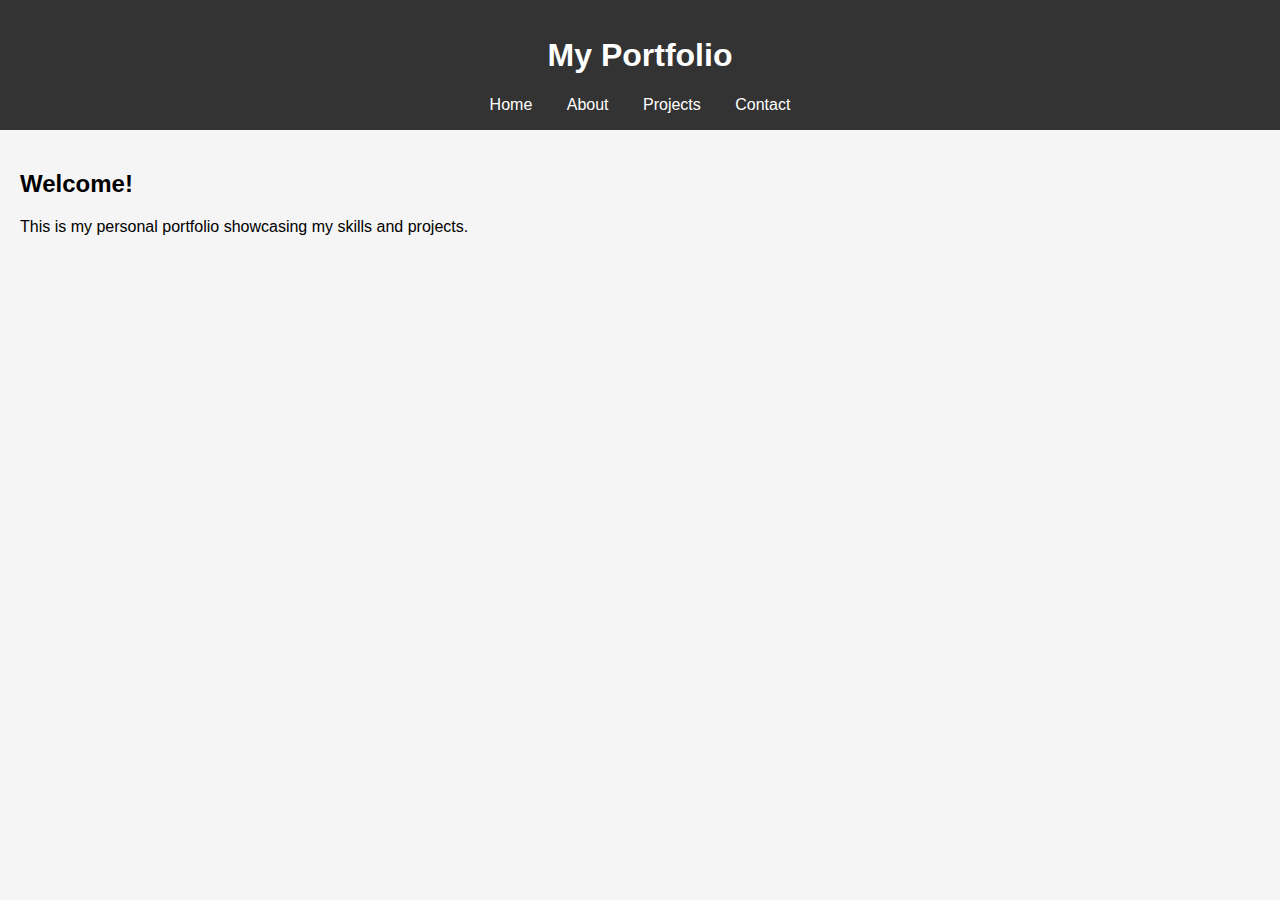
<file: index.html>
<!DOCTYPE html>
<html lang="en">
<head>
  <meta charset="UTF-8">
  <title>My Portfolio</title>
  <link rel="stylesheet" href="style.css">
</head>
<body>
  <header>
    <h1>My Portfolio</h1>
    <nav>
      <a href="index.html">Home</a>
      <a href="about.html">About</a>
      <a href="projects.html">Projects</a>
      <a href="contact.html">Contact</a>
    </nav>
  </header>
  <main>
    <h2>Welcome!</h2>
    <p>This is my personal portfolio showcasing my skills and projects.</p>
  </main>
</body>
</html>
</file>
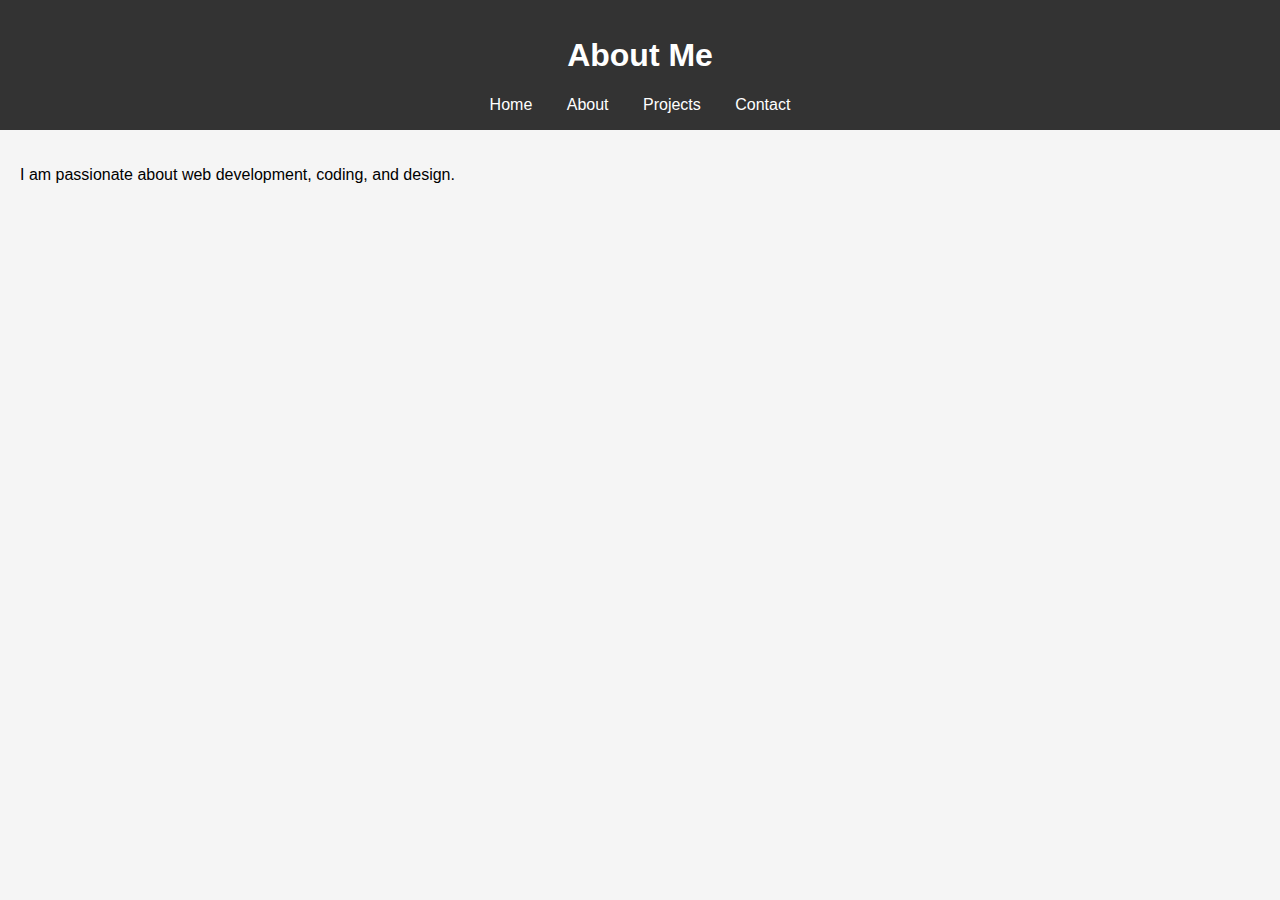
<file: about.html>
<!DOCTYPE html>
<html lang="en">
<head>
  <meta charset="UTF-8">
  <title>About Me</title>
  <link rel="stylesheet" href="style.css">
</head>
<body>
  <header>
    <h1>About Me</h1>
    <nav>
      <a href="index.html">Home</a>
      <a href="about.html">About</a>
      <a href="projects.html">Projects</a>
      <a href="contact.html">Contact</a>
    </nav>
  </header>
  <main>
    <p>I am passionate about web development, coding, and design.</p>
  </main>
</body>
</html>
</file>
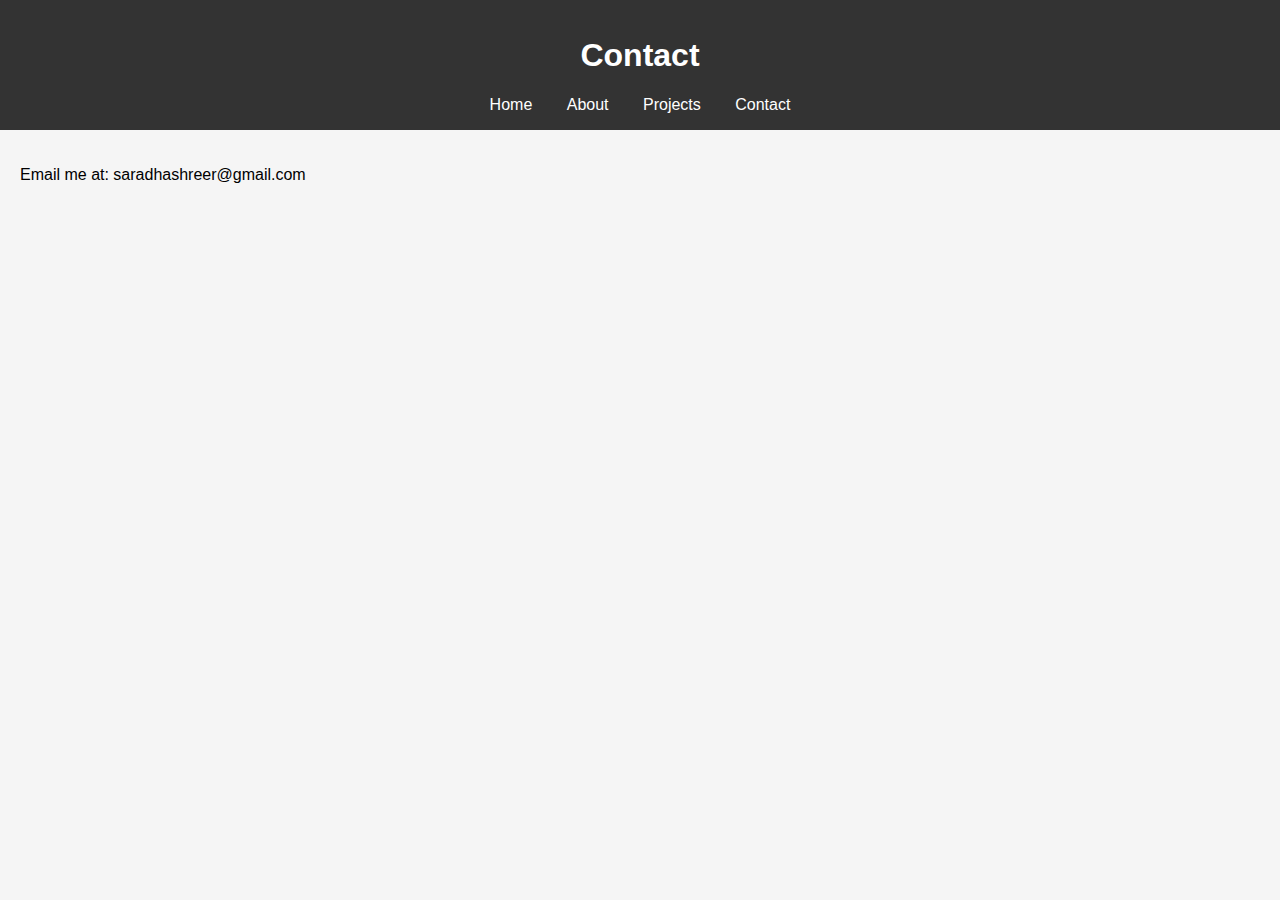
<file: contact.html>
<!DOCTYPE html>
<html lang="en">
<head>
  <meta charset="UTF-8">
  <title>Contact Me</title>
  <link rel="stylesheet" href="style.css">
</head>
<body>
  <header>
    <h1>Contact</h1>
    <nav>
      <a href="index.html">Home</a>
      <a href="about.html">About</a>
      <a href="projects.html">Projects</a>
      <a href="contact.html">Contact</a>
    </nav>
  </header>
  <main>
    <p>Email me at: saradhashreer@gmail.com</p>
  </main>
</body>
</html>
</file>
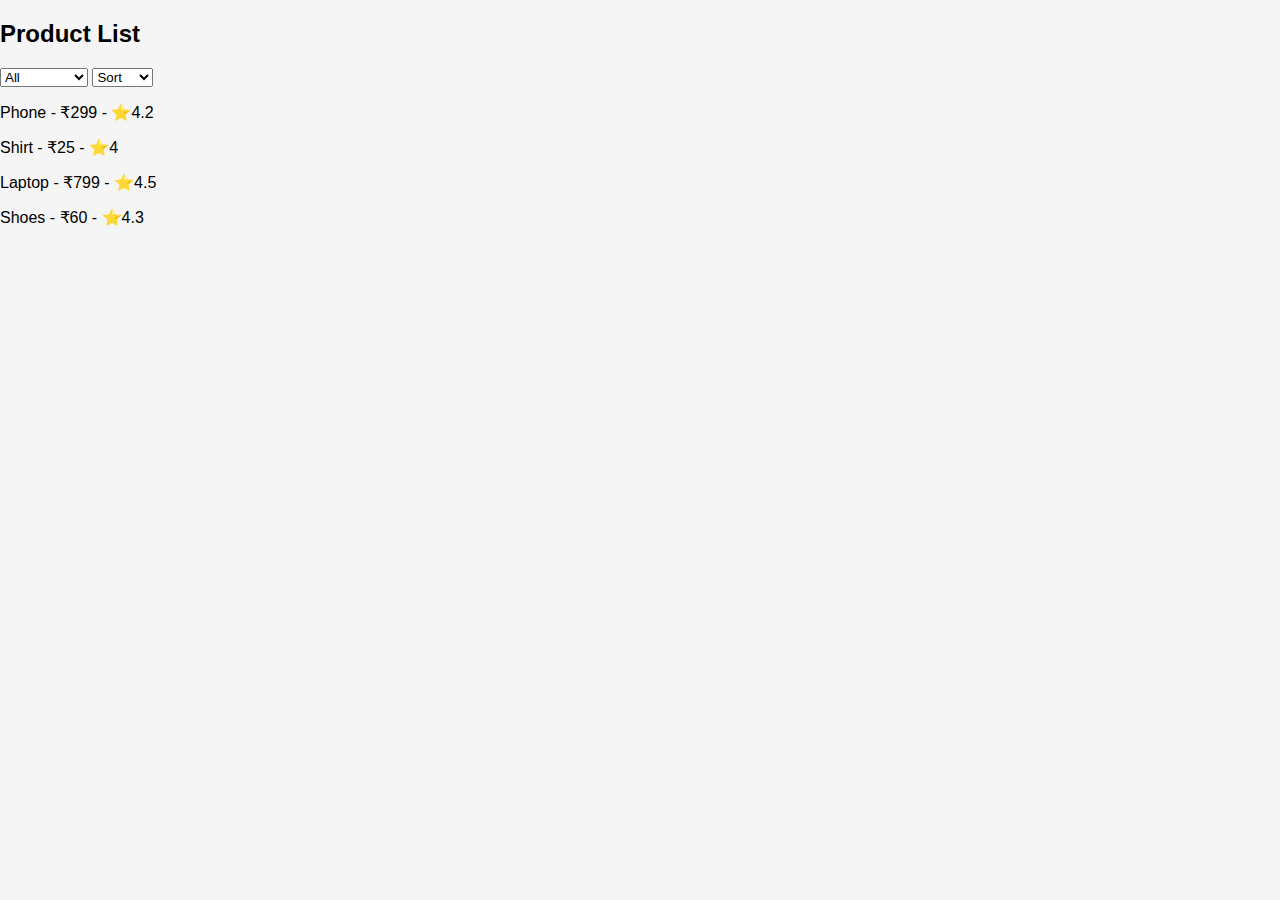
<file: products.html>
<!DOCTYPE html>
<html lang="en">
<head>
  <meta charset="UTF-8">
  <title>Products</title>
  <link rel="stylesheet" href="style.css">
</head>
<body>
  <h2>Product List</h2>
  <select id="filter" onchange="filterProducts()">
    <option value="all">All</option>
    <option value="electronics">Electronics</option>
    <option value="fashion">Fashion</option>
  </select>
  <select id="sort" onchange="sortProducts()">
    <option value="none">Sort</option>
    <option value="price">Price</option>
    <option value="rating">Rating</option>
  </select>
  <div id="productList"></div>
  <script src="products.js"></script>
</body>
</html>
</file>
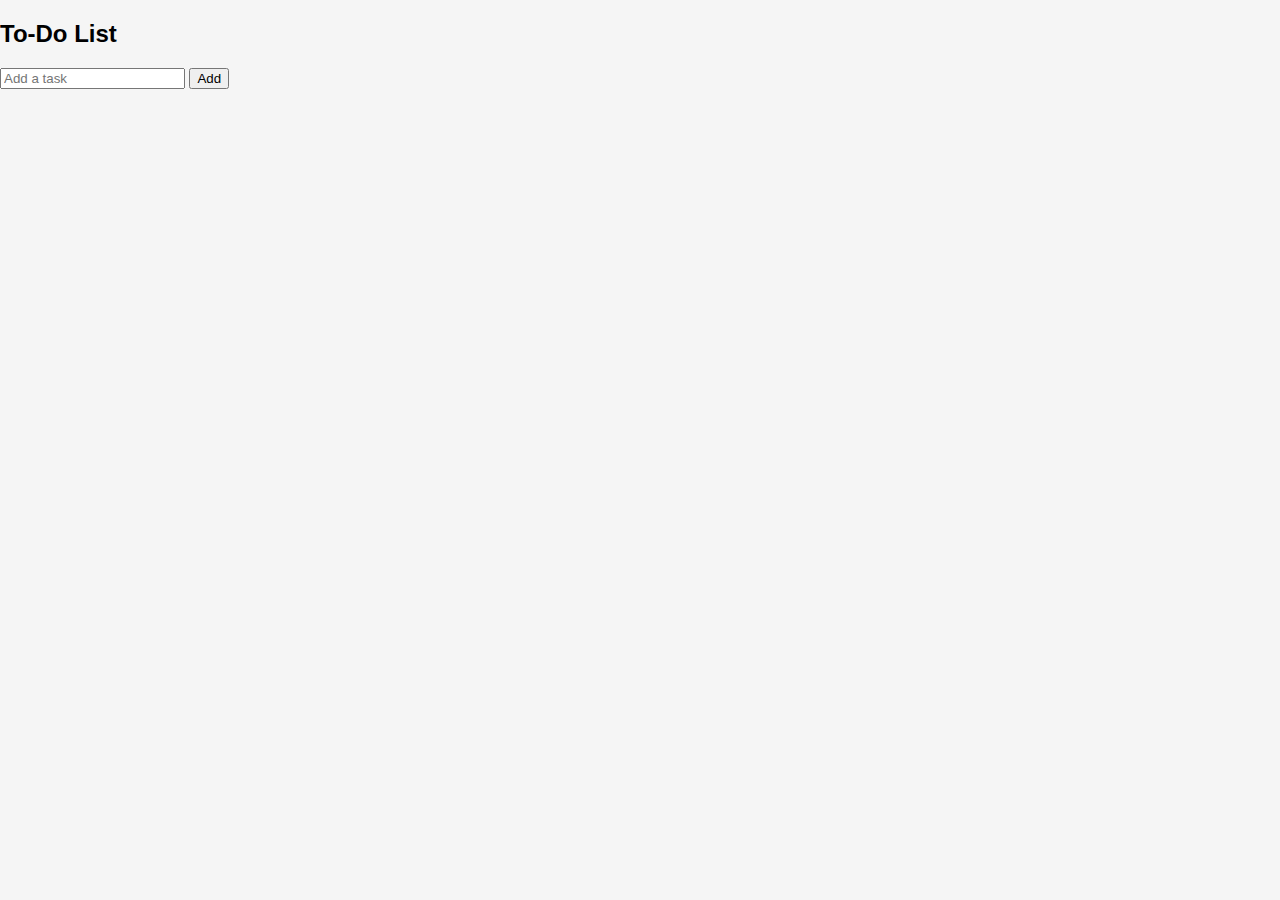
<file: todo.html>
<!DOCTYPE html>
<html lang="en">
<head>
  <meta charset="UTF-8">
  <title>To-Do List</title>
  <link rel="stylesheet" href="style.css">
</head>
<body>
  <h2>To-Do List</h2>
  <input type="text" id="taskInput" placeholder="Add a task">
  <button onclick="addTask()">Add</button>
  <ul id="taskList"></ul>

  <script src="todo.js"></script>
</body>
</html>
</file>
<file: style.css>
body {
  font-family: Arial, sans-serif;
  margin: 0;
  padding: 0;
  background-color: #f5f5f5;
}
header {
  background-color: #333;
  color: white;
  padding: 1rem;
  text-align: center;
}
nav a {
  color: white;
  text-decoration: none;
  margin: 0 15px;
}
main {
  padding: 20px;
}
@media (max-width: 600px) {
  nav a {
    display: block;
    margin: 10px 0;
  }
}
</file>
